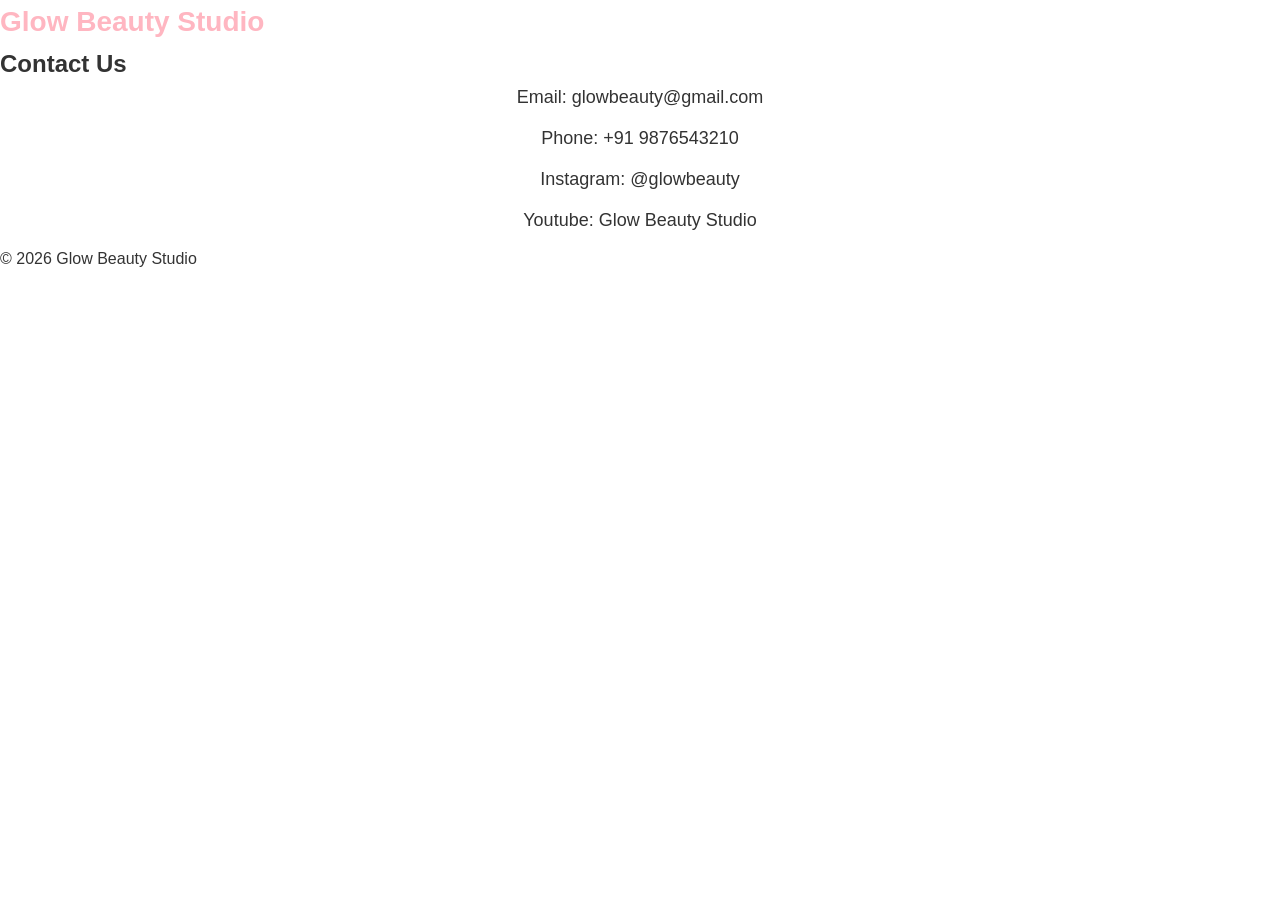
<file: frontend/contact.html>
<!DOCTYPE html>
<html lang="en">
<head>
    <meta charset="UTF-8">
    <meta name="viewport" content="width=device-width, initial-scale=1.0">
    <title>Contact</title>
    <link rel="stylesheet" href="css/style.css">
</head>
<body>

<header>
    <div class="logo">Glow Beauty Studio</div>
</header>

<section class="contact-section">

    <h1>Contact Us</h1>

    <div class="contact-box">

        <p>Email: glowbeauty@gmail.com</p>
        <p>Phone: +91 9876543210</p>
        <p>Instagram: @glowbeauty</p>
        <p>Youtube: Glow Beauty Studio</p>

    </div>

</section>

<footer>
    <p>© 2026 Glow Beauty Studio</p>
</footer>

<script src="js/contact.js"></script>
</body>
</html>
</file>
<file: frontend/css/style.css>
/* ========================================= */
/* GLOBAL */
/* ========================================= */

* {
    margin: 0;
    padding: 0;
    box-sizing: border-box;
}

body {

    font-family: Arial, sans-serif;

    line-height: 1.6;

    background-color: #ffffff;

    color: #333;
}

.container {

    width: 90%;

    max-width: 1200px;

    margin: auto;
}

a {

    text-decoration: none;

    color: inherit;
}

ul {

    list-style: none;
}

/* ========================================= */
/* HEADER */
/* ========================================= */

.header {

    background: #111;

    color: #fff;

    padding: 20px 0;

    position: sticky;

    top: 0;

    z-index: 1000;
}

.header .container {

    display: flex;

    justify-content: space-between;

    align-items: center;
}

.logo {

    font-size: 28px;

    font-weight: bold;

    color: #ffb6c1;
}

.navbar ul {

    display: flex;

    gap: 25px;
}

.navbar ul li a {

    color: #fff;

    font-size: 16px;

    transition: 0.3s;
}

.navbar ul li a:hover,
.navbar ul li a.active {

    color: #ffb6c1;
}

/* ========================================= */
/* HERO SECTION */
/* ========================================= */

.booking-hero {

    background:
        linear-gradient(
            rgba(0,0,0,0.5),
            rgba(0,0,0,0.5)
        ),
        url("../images/banner/banner.jpg");

    background-size: cover;

    background-position: center;

    padding: 120px 20px;

    text-align: center;

    color: white;
}

.booking-hero h1 {

    font-size: 48px;

    margin-bottom: 20px;
}

.booking-hero p {

    font-size: 20px;
}

/* ========================================= */
/* BOOKING SECTION */
/* ========================================= */

.booking-section {

    padding: 80px 0;

    background: #f9f9f9;
}

.booking-form-container {

    background: white;

    padding: 40px;

    border-radius: 10px;

    box-shadow: 0 5px 20px rgba(0,0,0,0.1);

    max-width: 700px;

    margin: auto;
}

.booking-form-container h2 {

    text-align: center;

    margin-bottom: 30px;

    color: #111;

    font-size: 36px;
}

/* ========================================= */
/* FORM */
/* ========================================= */

.form-group {

    margin-bottom: 20px;
}

.form-group label {

    display: block;

    margin-bottom: 8px;

    font-weight: bold;
}

.form-group input,
.form-group select,
.form-group textarea {

    width: 100%;

    padding: 14px;

    border: 1px solid #ccc;

    border-radius: 5px;

    font-size: 16px;

    outline: none;
}

.form-group input:focus,
.form-group select:focus,
.form-group textarea:focus {

    border-color: #ffb6c1;
}

/* ========================================= */
/* BUTTON */
/* ========================================= */

.booking-btn {

    width: 100%;

    padding: 15px;

    background: #ff69b4;

    color: white;

    border: none;

    border-radius: 5px;

    font-size: 18px;

    cursor: pointer;

    transition: 0.3s;
}

.booking-btn:hover {

    background: #ff1493;
}

/* ========================================= */
/* RESPONSE MESSAGE */
/* ========================================= */

#responseMessage {

    margin-top: 20px;

    text-align: center;

    font-size: 18px;

    font-weight: bold;
}

/* ========================================= */
/* CONTACT SECTION */
/* ========================================= */

.booking-contact {

    padding: 80px 0;

    background: white;
}

.contact-box {

    text-align: center;

    max-width: 700px;

    margin: auto;
}

.contact-box h2 {

    font-size: 36px;

    margin-bottom: 20px;

    color: #111;
}

.contact-box p {

    margin-bottom: 12px;

    font-size: 18px;
}

/* ========================================= */
/* FOOTER */
/* ========================================= */

.footer {

    background: #111;

    color: white;

    text-align: center;

    padding: 25px 0;
}

/* ========================================= */
/* PORTFOLIO SECTION */
/* ========================================= */

.portfolio-grid {

    display: grid;

    grid-template-columns: repeat(auto-fit, minmax(280px, 1fr));

    gap: 20px;

    margin-top: 40px;
}

.portfolio-grid img {

    width: 100%;

    border-radius: 10px;

    transition: 0.3s;
}

.portfolio-grid img:hover {

    transform: scale(1.03);
}

/* ========================================= */
/* SERVICES SECTION */
/* ========================================= */

.services-grid {

    display: grid;

    grid-template-columns: repeat(auto-fit, minmax(250px, 1fr));

    gap: 25px;

    margin-top: 40px;
}

.service-card {

    background: white;

    padding: 30px;

    border-radius: 10px;

    box-shadow: 0 5px 15px rgba(0,0,0,0.1);

    text-align: center;

    transition: 0.3s;
}

.service-card:hover {

    transform: translateY(-5px);
}

.service-card h3 {

    margin-bottom: 15px;

    color: #ff1493;
}

/* ========================================= */
/* ABOUT SECTION */
/* ========================================= */

.about-section {

    padding: 80px 0;
}

.about-content {

    display: flex;

    align-items: center;

    gap: 40px;

    flex-wrap: wrap;
}

.about-content img {

    width: 100%;

    max-width: 450px;

    border-radius: 10px;
}

.about-text {

    flex: 1;
}

.about-text h2 {

    font-size: 40px;

    margin-bottom: 20px;
}

.about-text p {

    margin-bottom: 15px;

    font-size: 18px;
}
</file>
